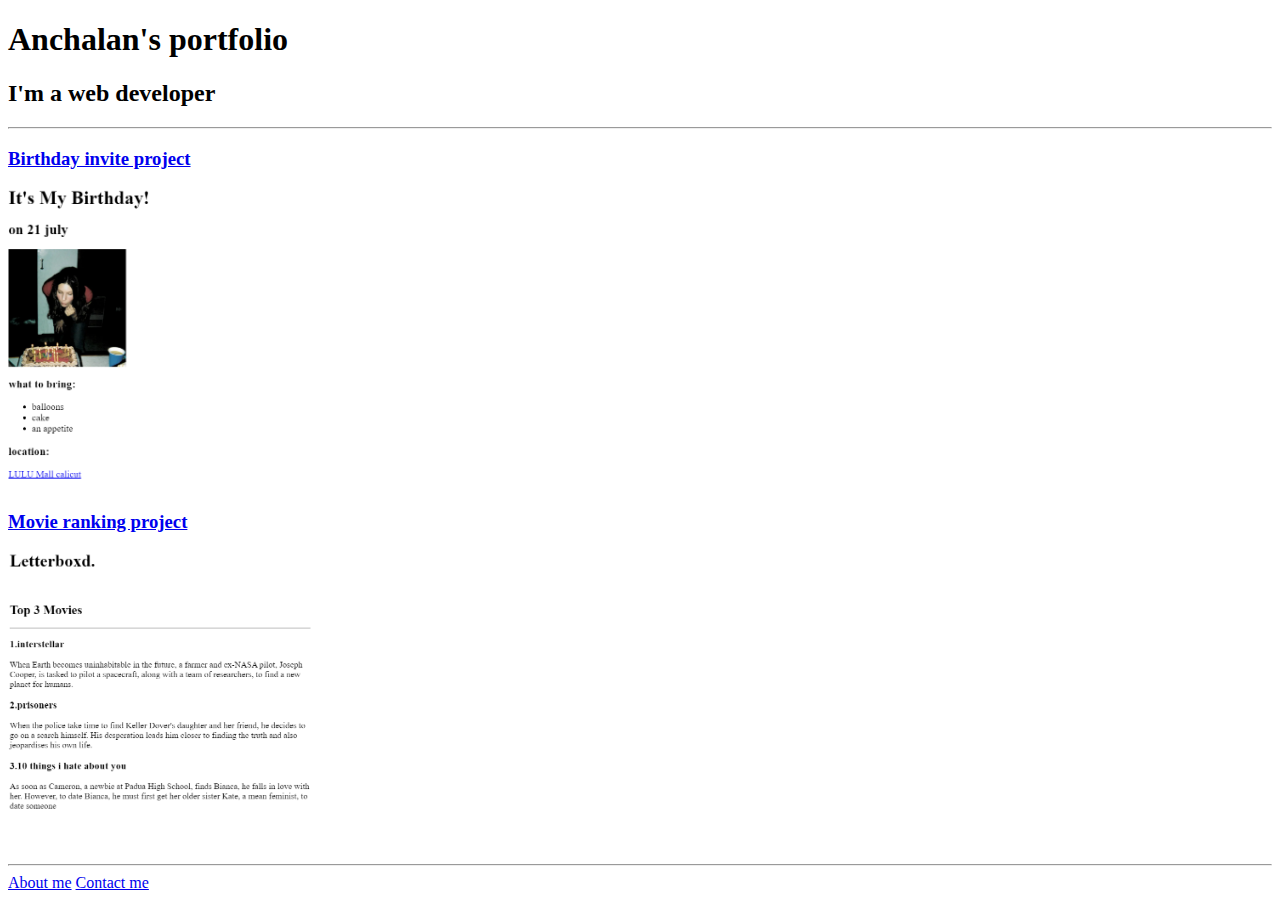
<file: index.html>
<!DOCTYPE html>
<html lang="en">
<head>
    <meta charset="UTF-8">
    <title>Portfolio</title>
</head>
<body>
 <h1>Anchalan's portfolio</h1>
 <h2>I'm a web developer</h2>
 <hr />
 <a href="./public/bday invite.html"><h3>Birthday invite project</h3></a> 
 <img src="./assets/images/bday thing.png" height="300"/>  
 <a href="./public/movie ranking.html"><h3>Movie ranking project</h3></a>
 <img src="./assets/images/movie thing.png" height="300"/>
 <hr />
 <a href="./public/about.html">About me</a>
 <a href="./public/contact.html">Contact me</a>
</body>
</html>
</file>
